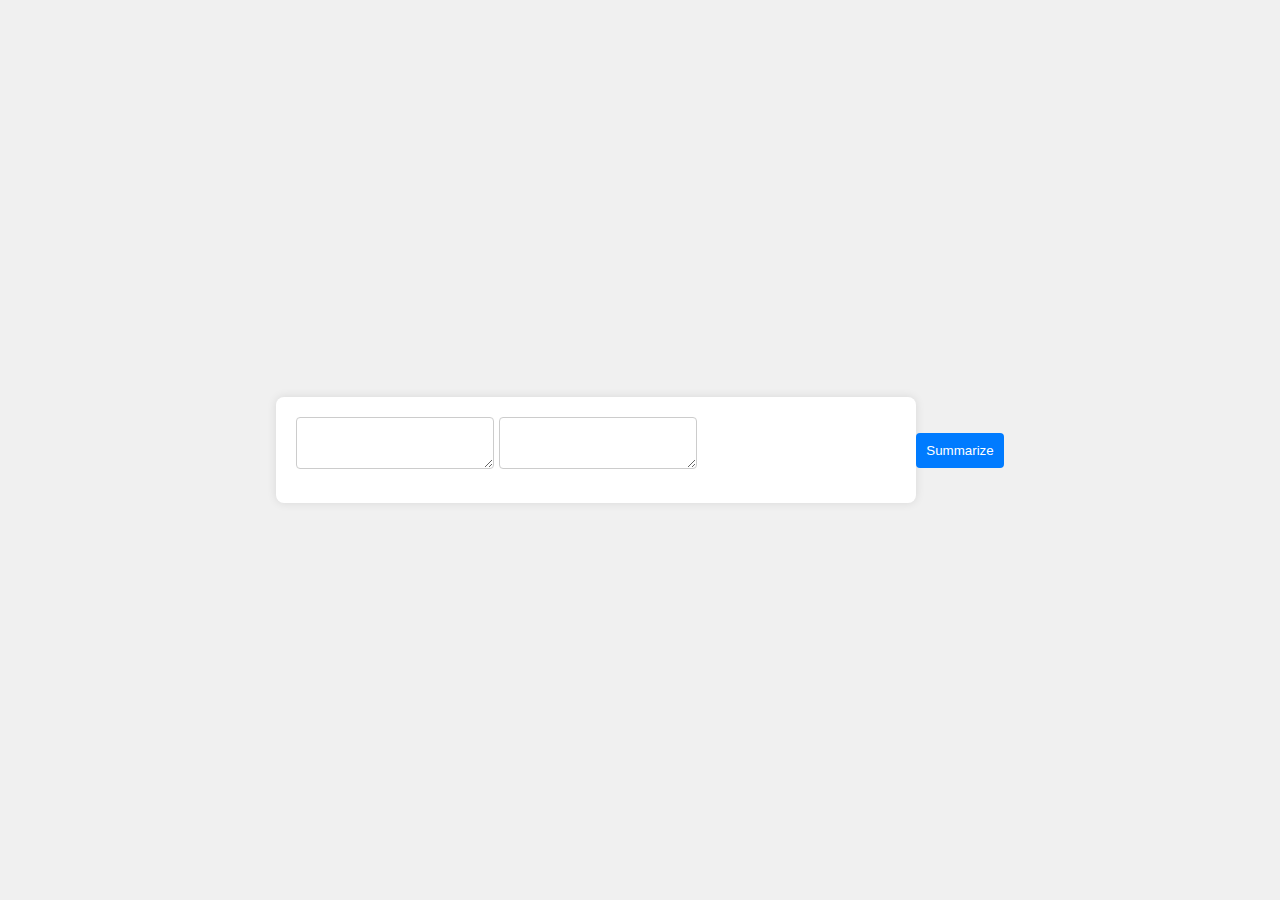
<file: target/classes/static/index.html>
<!DOCTYPE html>
<html lang="en">
<head>
    <meta charset="UTF-8">
    <meta name="viewport" content="width=device-width, initial-scale=1.0">
    <link rel="stylesheet" href="styles.css">
    <title>News Summary</title>
    
</head>
<body>
<div class="container">
    <textarea id="inputText"></textarea>
    <textarea id="summaryText" readonly></textarea>
</div>
<button onclick="summarizeText()">Summarize</button>
<script src="scripts.js"></script>
</body>
</html>
</file>
<file: target/classes/static/styles.css>
body {
    font-family: Arial, sans-serif;
    background-color: #f0f0f0;
    color: #333;
    display: flex;
    justify-content: center;
    align-items: center;
    height: 100vh;
    margin: 0;
}

.container {
    background-color: white;
    padding: 20px;
    border-radius: 8px;
    box-shadow: 0 0 10px rgba(0, 0, 0, 0.1);
    width: 80%;
    max-width: 600px;
}

h1 {
    text-align: center;
}

form {
    display: flex;
    flex-direction: column;
}

textarea {
    padding: 10px;
    margin-bottom: 10px;
    border: 1px solid #ccc;
    border-radius: 4px;
}

button {
    padding: 10px;
    background-color: #007bff;
    color: white;
    border: none;
    border-radius: 4px;
    cursor: pointer;
}

button:hover {
    background-color: #0056b3;
}

#summaryResult {
    margin-top: 20px;
}

#summaryText {
    white-space: pre-wrap;
}
</file>
